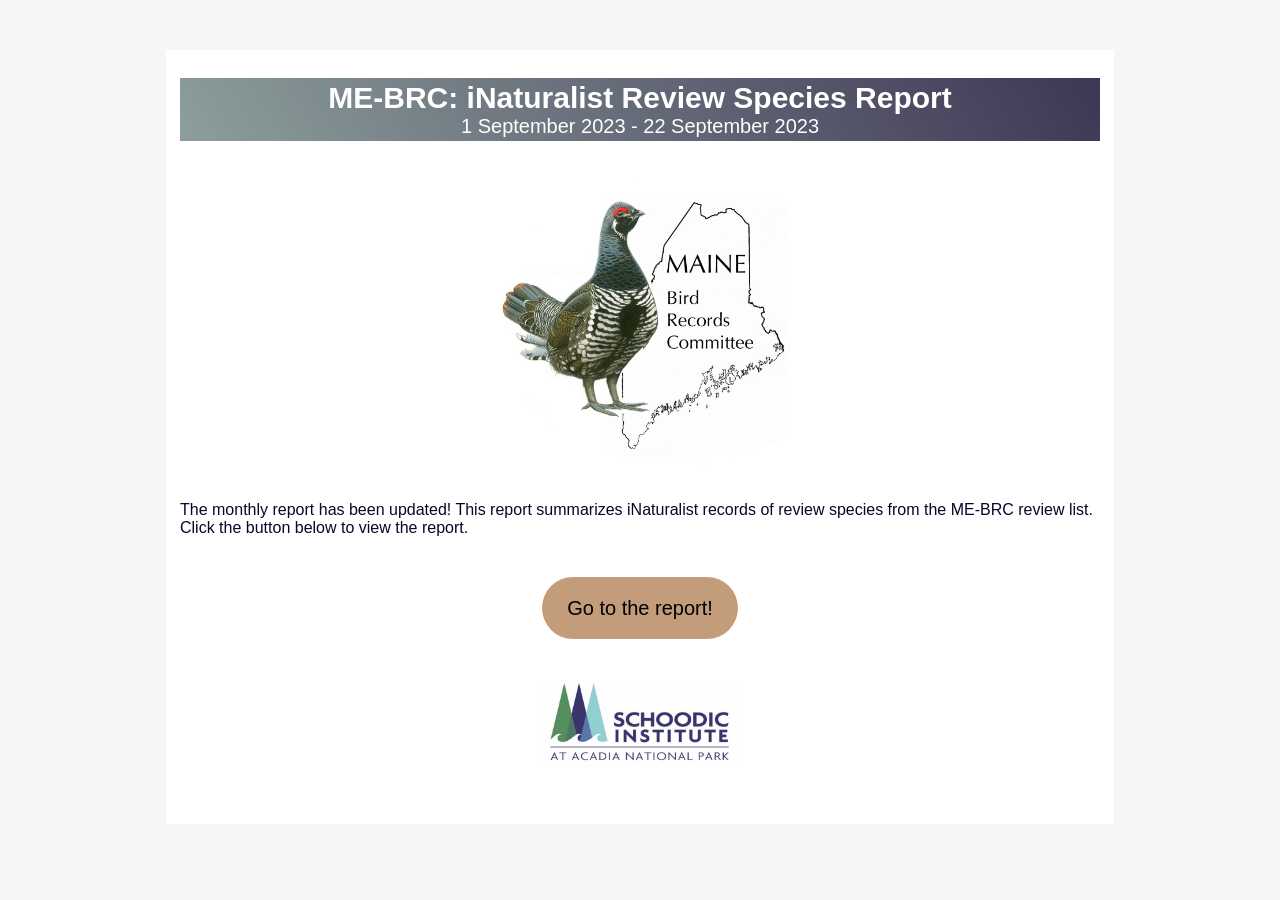
<file: email_alerts/email_material.html>
<!DOCTYPE html>
<html>
<head>
<meta charset="utf-8"> <!-- utf-8 works for most cases -->
<meta name="viewport" content="width=device-width"> <!-- Forcing initial-scale shouldn't be necessary -->
<meta http-equiv="X-UA-Compatible" content="IE=edge"> <!-- Use the latest (edge) version of IE rendering engine -->
<meta name="x-apple-disable-message-reformatting">  <!-- Disable auto-scale in iOS 10 Mail entirely -->
<meta name="format-detection" content="telephone=no,address=no,email=no,date=no,url=no"> <!-- Tell iOS not to automatically link certain text strings. -->
<meta name="color-scheme" content="light">
<meta name="supported-color-schemes" content="light">
<!-- What it does: Makes background images in 72ppi Outlook render at correct size. -->
<!--[if gte mso 9]>
<xml>
<o:OfficeDocumentSettings>
<o:AllowPNG/>
<o:PixelsPerInch>96</o:PixelsPerInch>
</o:OfficeDocumentSettings>
</xml>
<![endif]-->
<title>Report update email</title>
<style>
body {
font-family: Helvetica, sans-serif;
font-size: 14px;
}
.content {
background-color: white;
}
.content .message-block {
margin-bottom: 24px;
}
.header .message-block, .footer message-block {
margin-bottom: 12px;
}
img {
max-width: 100%;
}
@media only screen and (max-width: 767px) {
.container {
width: 100%;
}
.articles, .articles tr, .articles td {
display: block;
width: 100%;
}
.article {
margin-bottom: 24px;
}
}
</style>
</head>
<body style="background-color:#f6f6f6;font-family:Helvetica, sans-serif;color:#222;margin:0;padding:0;">
<table width="85%" align="center" class="container" style="max-width: 1000px;">
<tr>
<td style="padding:24px;">
<div class="header" style="font-family:Helvetica, sans-serif;color:#999999;font-size:12px;font-weight:normal;margin:0 0 24px 0;text-align:center;">
</div>
<table width="100%" class="content" style="background-color:white;">
<tr>
<td style="padding:12px;"><p><style type="text/css">
@import url('https://fonts.googleapis.com/css?family=Poppins:100,200,300,400,500,600,700,800,900')* {
margin: 0;
padding: 0;
font-family: 'Poppins', Sans-Serif;
}
p {
margin-block-start: 0;
margin-block-end: 0
margin: !important 0;
}
</style></p>
<!-- Header -->
<div style="
  text-align: center;
  padding: 3px 0;
  background-image: linear-gradient(240deg, rgba(13, 4, 42, 0.8), rgba(112, 134, 131, 0.8));
  ">
<div style="
  color: white;
  font-size: 30px;
  font-weight: 600;
  ">
ME-BRC: iNaturalist Review Species Report
</div>
<div style="
  color: white;
  font-size: 20px;
  font-weight: 500;
  ">
1 September 2023 - 22 September 2023
</div>
</div>
<!-- Introduction -->
<div style="
  position: relative;
  margin: 30px auto;
  height: 300px;
  width: 300px;
  border-radius: 5px;
  ">
<p><img src="[data-uri]" alt="ME-BRC logo" style="
  object-fit: cover;
  overflow: hidden;
  "></p>
</div>
<div style="
  color: rgba(13, 4, 42, 1);
  font-size: 16px;
  ">
<p>The monthly report has been updated! This report summarizes
iNaturalist records of review species from the ME-BRC review list. Click
the button below to view the report.</p>
</div>
<!-- Button -->
<div style="
  position: relative;
  margin: 60px auto;
  text-align: center;
  ">
<p><a href="https://kylelima21.github.io/ME-BRC/" style="
  position: relative;
  font-size: 20px;
  font-weight: 500;
  color: black;
  background-color: rgb(195,156,123);
  text-decoration: none;
  padding: 20px 25px;
  border-radius: 100vmax;
  "> Go to the report! </a></p>
</div>
<!-- Footer -->
<div style="
  position: relative;
  margin: 30px auto;
  height: 100px;
  width: 200px;
  border-radius: 5px;
  ">
<p><img src="[data-uri]" alt="Schoodic Institute logo" style="
  object-fit: cover;
  overflow: hidden;
  "></p>
</div></td>
</tr>
</table>
<div class="footer" style="font-family:Helvetica, sans-serif;color:#999999;font-size:12px;font-weight:normal;margin:24px 0 0 0;">
</div>
</td>
</tr>
</table>
</body>
</html>
</file>
